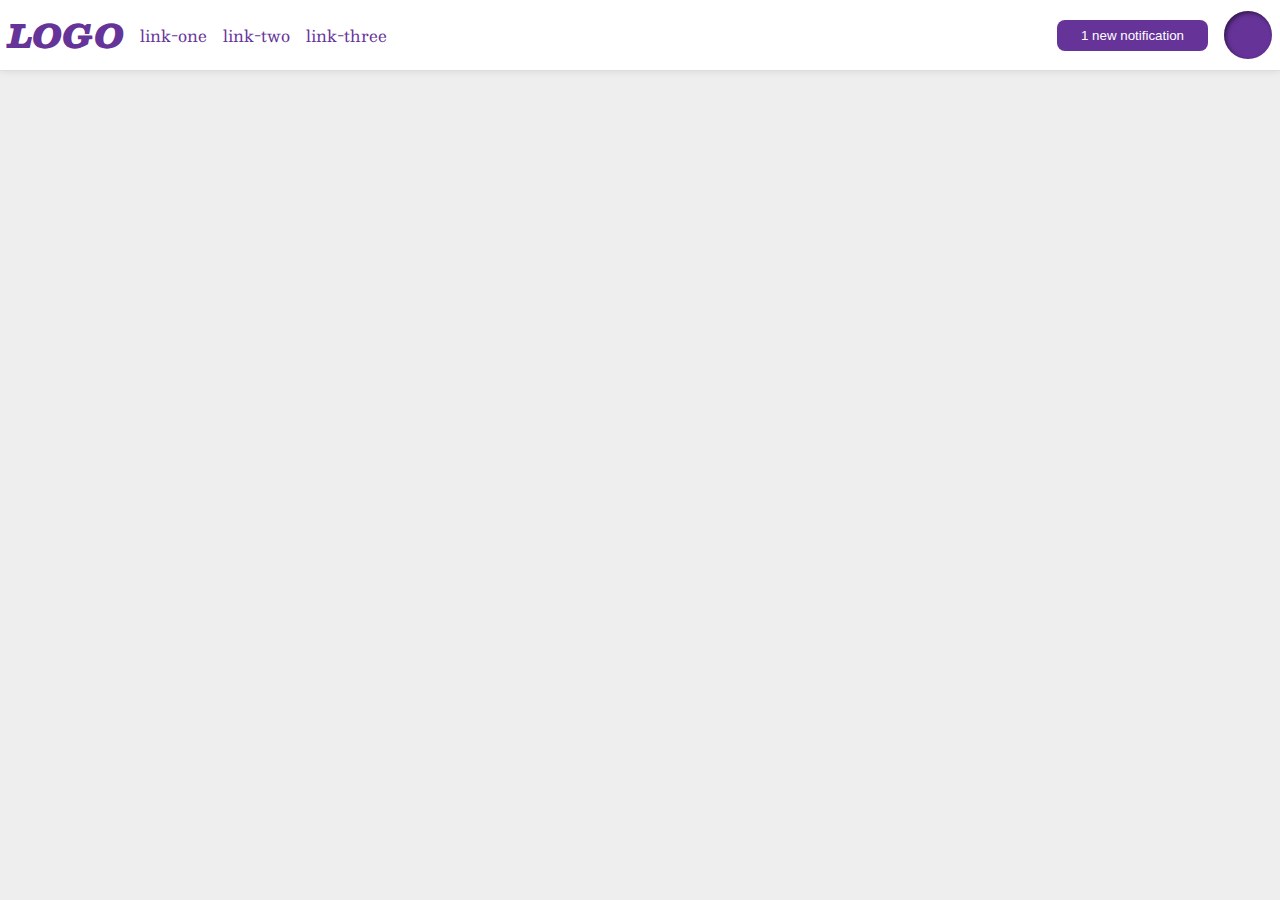
<file: flex/03-flex-header-2/index.html>
<!DOCTYPE html>
<html lang="en">
  <head>
    <meta charset="UTF-8">
    <meta http-equiv="X-UA-Compatible" content="IE=edge">
    <meta name="viewport" content="width=device-width, initial-scale=1.0">
    <title>Flex Header 2</title>
    <link rel="stylesheet" href="style.css">
  </head>
  <body>
    <div class="header">
      <div class="left">
        <div class="logo">
          LOGO
        </div>
        <ul class="links">
          <li><a href="google.com">link-one</a></li>
          <li><a href="google.com">link-two</a></li>
          <li><a href="google.com">link-three</a></li>
        </ul>
      </div>
      <div class="right">
        <button class="notifications">
          1 new notification
        </button>
        <div class="profile-image"></div>
      </div>
    </div>
  </body>
</html>
</file>
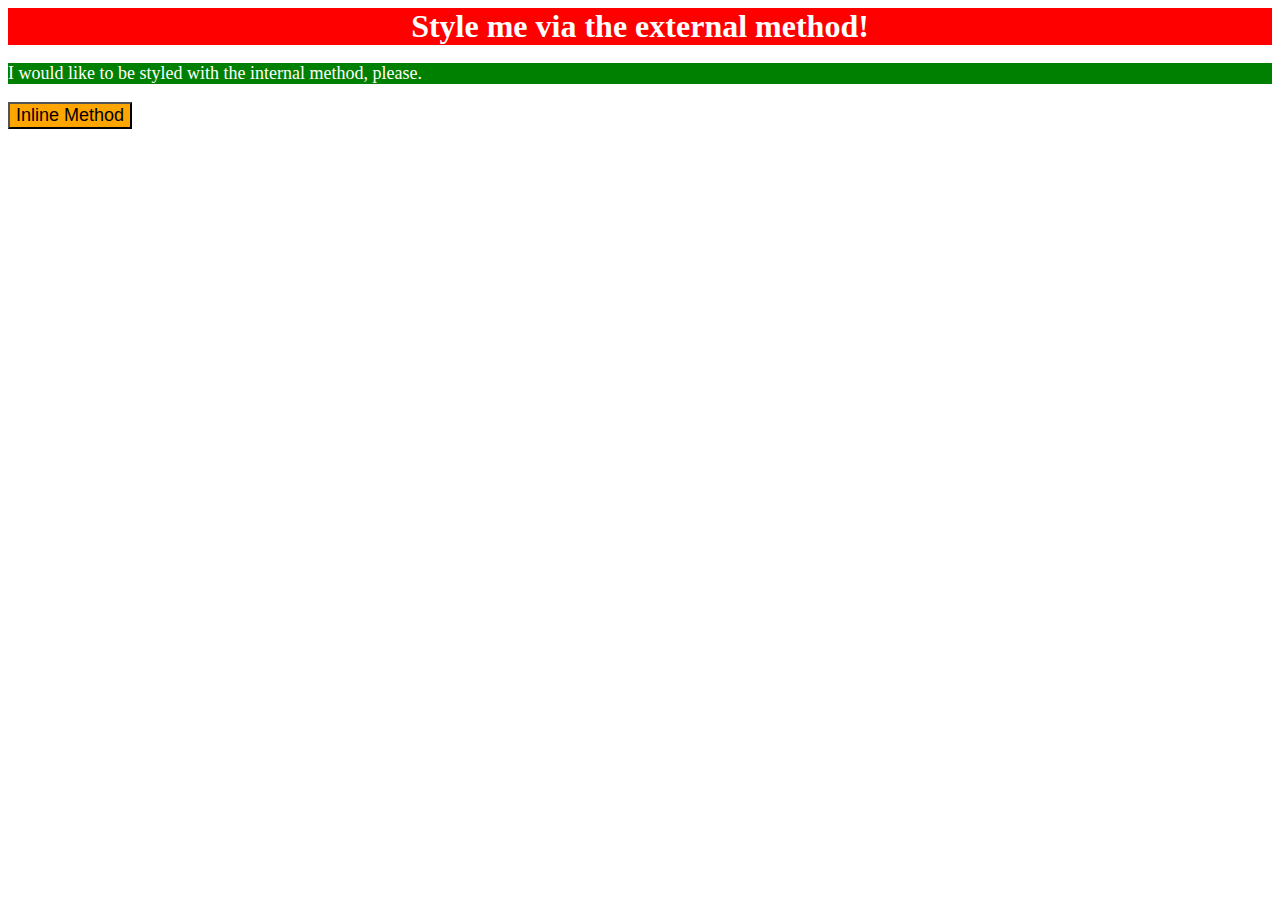
<file: foundations/01-css-methods/index.html>
<!DOCTYPE html>
<html lang="en">
  <head>
    <style>
      p {
        background-color: green;
        color: white;
        font-size: 18px;
      }
    </style>
      <link rel="stylesheet" href="styles.css">
    <meta charset="UTF-8">
    <meta http-equiv="X-UA-Compatible" content="IE=edge">
    <meta name="viewport" content="width=device-width, initial-scale=1.0">
    <title>Methods for Adding CSS</title>
  </head>
  <body>
    <div>Style me via the external method!</div>
    <p>I would like to be styled with the internal method, please.</p>
    <button style="background-color: orange; font-size: 18px;">Inline Method</button>
  </body>
</html>
</file>
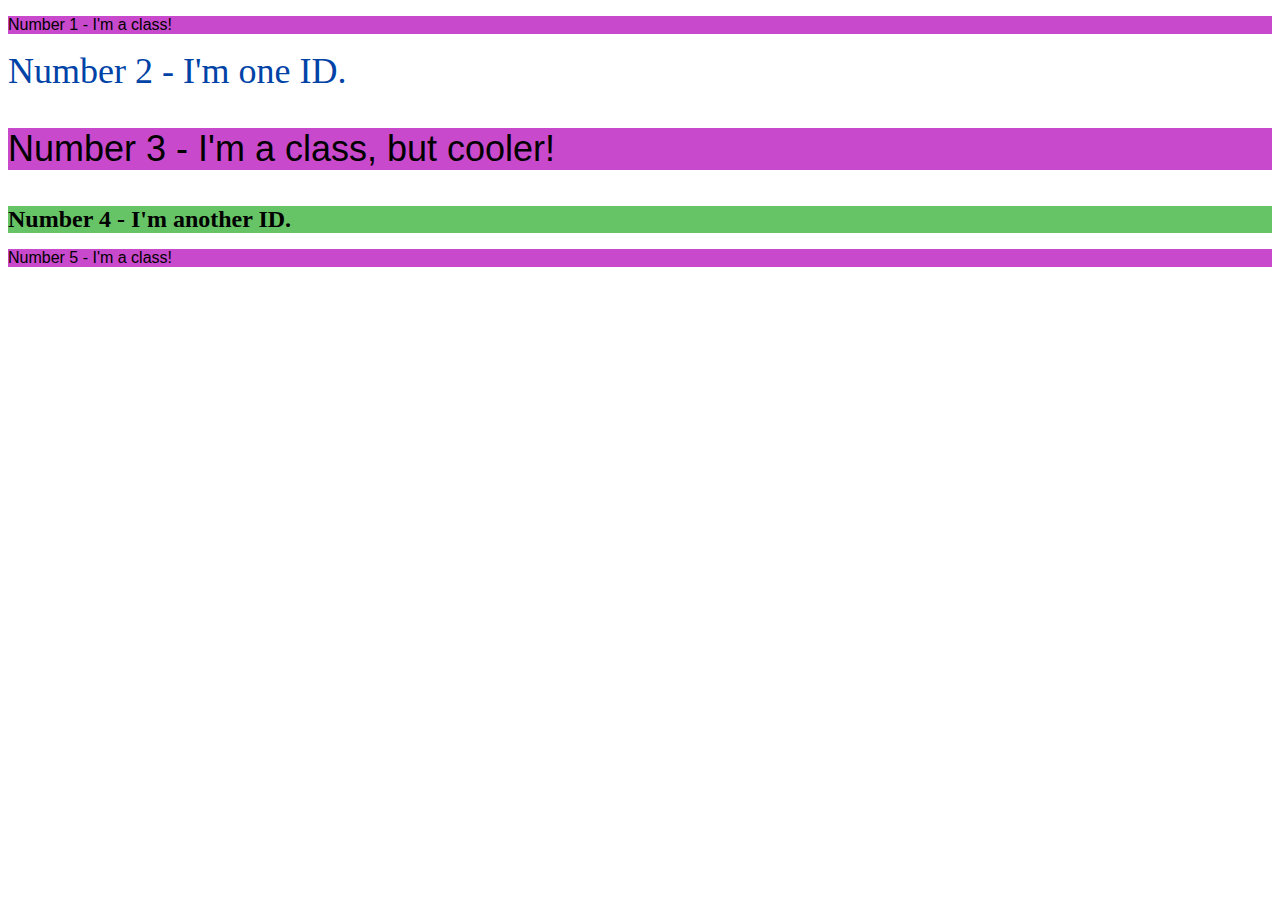
<file: foundations/02-class-id-selectors/index.html>
<!DOCTYPE html>
<html lang="en">
  <head>
    <meta charset="UTF-8">
    <meta http-equiv="X-UA-Compatible" content="IE=edge">
    <meta name="viewport" content="width=device-width, initial-scale=1.0">
    <title>Class and ID Selectors</title>
    <link rel="stylesheet" href="style.css">
  </head>
  <body>
    <p class="odd">Number 1 - I'm a class!</p>
    <div class="two">Number 2 - I'm one ID.</div>
    <p class="odd oddly-cool">Number 3 - I'm a class, but cooler!</p>
    <div class="four">Number 4 - I'm another ID.</div>
    <p class="odd">Number 5 - I'm a class!</p>
  </body>
</html>
</file>
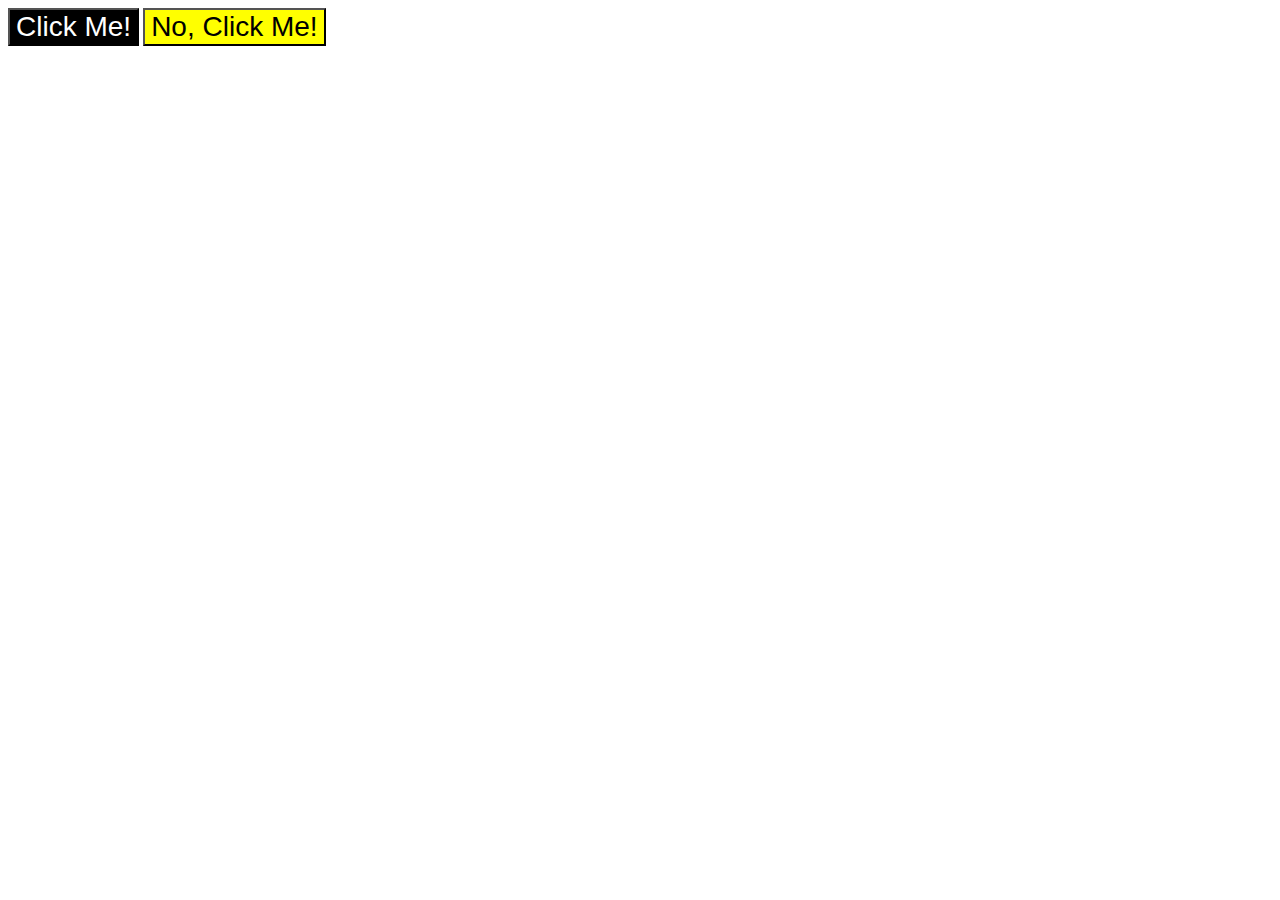
<file: foundations/03-grouping-selectors/index.html>
<!DOCTYPE html>
<html lang="en">
  <head>
    
    <meta charset="UTF-8">
    <meta http-equiv="X-UA-Compatible" content="IE=edge">
    <meta name="viewport" content="width=device-width, initial-scale=1.0">
    <title>Grouping Selectors</title>
    <link rel="stylesheet" href="style.css">
  </head>
  <body>
    <button class="one">Click Me!</button>
    <button class="two">No, Click Me!</button>
  </body>
</html>
</file>
<file: flex/03-flex-header-2/style.css>
/* this is some magical font-importing.  
you'll learn about it later. */
@import url('https://fonts.googleapis.com/css2?family=Besley:ital,wght@0,400;1,900&display=swap');

body {
  margin: 0;
  background: #eee;
  font-family: Besley, serif;
}

.header {
  background: white;
  border-bottom: 1px solid #ddd;
  box-shadow: 0 0 8px rgba(0,0,0,.1);
  display: flex;
  justify-content: space-between;
  padding: 8px;
}

.profile-image {
  background: rebeccapurple;
  box-shadow: inset 2px 2px 4px rgba(0,0,0,.5);
  border-radius: 50%;
  width: 48px;
  height:  48px;
}

.logo {
  color: rebeccapurple;
  font-size: 32px;
  font-weight: 900;
  font-style: italic;
}

button {
  border: none;
  border-radius: 8px;
  background: rebeccapurple;
  color: white;
  padding: 8px 24px;
}

a {
  /* this removes the line under our links */
  text-decoration: none;
  color: rebeccapurple;
}

ul {
  list-style-type: none;
  display: flex;
  margin: 0;
  padding: 0;
  gap: 16px;
  align-items: center;
  justify-content: center;
}

.left, .right {
  display: flex;
  align-items: center;
  gap: 16px;
}
</file>
<file: foundations/01-css-methods/styles.css>
div {
    color: white;
    background-color: red;
    font-size: 32px;
    text-align: center;
    font-weight: bold;
}
</file>
<file: foundations/02-class-id-selectors/style.css>
.odd {
    background-color: rgb(200, 73, 204);
    font-family: "Verdana", "DejaVuSans", sans-serif;
}

.oddly-cool {
    font-size: 36px;
}

.two {
    color: rgb(0, 67, 167);
    font-size: 36px;
}

.four {
    background-color: rgb(102, 196, 102);
    font-size: 24px;
    font-weight: bold;
}
</file>
<file: foundations/03-grouping-selectors/style.css>
.one,
.two {
    font-size: 28px;
    font-family: Helvetica, 'Times New Roman', sans-serif;
}

.one {
    background-color: black;
    color: white;
}

.two {
    background-color: yellow;
}
</file>
